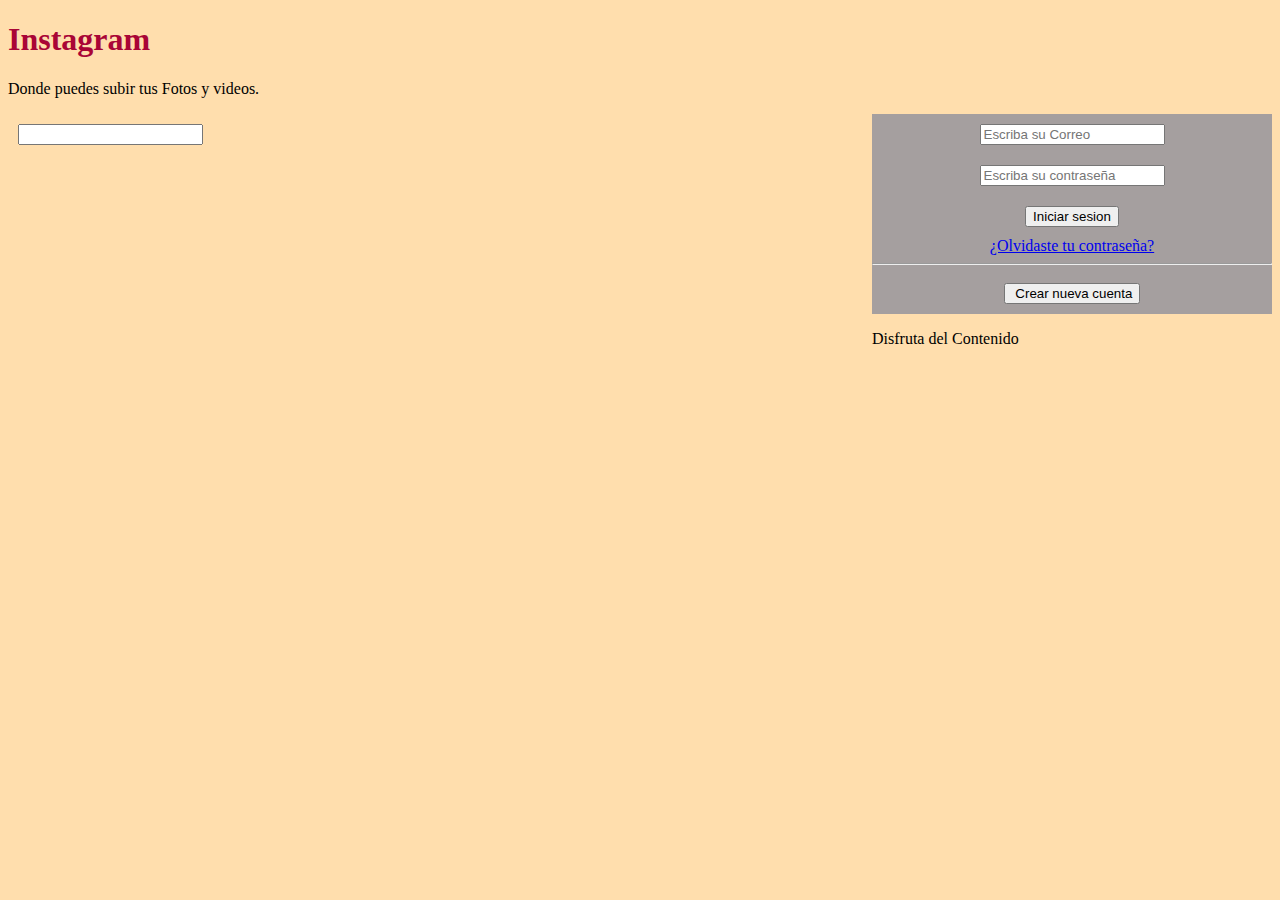
<file: index.html>
<!DOCTYPE html>
<html lang="en">
<head>
    <meta charset="UTF-8">
    <meta http-equiv="X-UA-Compatible" content="IE=edge">
    <meta name="viewport" content="width=device-width, initial-scale=1.0">
    <title>facepad</title>
<link rel="stylesheet" href="style.css">
</head>
<body>
    <h1>Instagram</h1>
    <p>Donde puedes subir tus Fotos y videos.</p>
    <aside>
        <div class="correo">
        <center>
            <label for="" ></label>
            <input type="text" placeholder="Escriba su Correo"> 
        </center>
        </div>
        <div class="contraseña">
           <center>
               <input type="password" placeholder="Escriba su contraseña">
               </center>
            </div>

        <label for=""></label>
        <div class="iniciar">
            <center>
                <label for=""></label>
                <input type="button" value="Iniciar sesion" >

            </center>
        </div>
        <center>

            <div class=" link">
                <a href="#">¿Olvidaste tu contraseña?</a>
            </div>
        </center>
        <hr> 
        <center>

            <div class="cuentanueva">
                <label for=""></label>
                <input type="button" value=" Crear nueva cuenta" >
            </div>
        </center>
        
        <p>Disfruta del Contenido</p>
    </aside>
    <div class="contenido">
        <footer>
        </footer>
    </div>
    
    <label for=""></label>
    <input type="text" id="" name="Nombre">
</body>
</html>
</file>
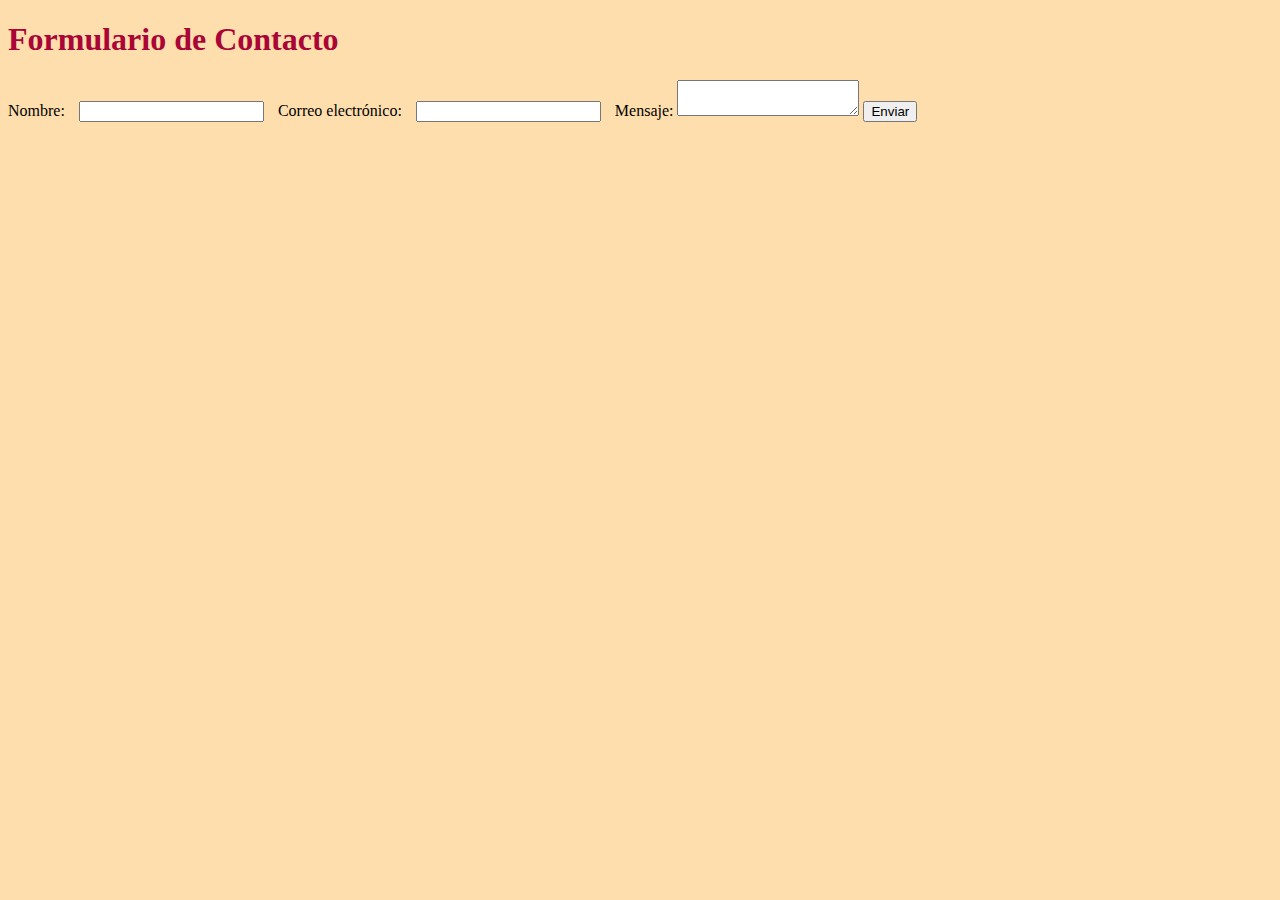
<file: form.html>
<!DOCTYPE html>
<html>
  <head>
    <meta charset="UTF-8">
    <title>Formulario Sencillo</title>
    <link rel="stylesheet" href="style.css">
  </head>
  <body>
    <h1>Formulario de Contacto</h1>
    <form>
      <label for="nombre">Nombre:</label>
      <input type="text" id="nombre" name="nombre" required>

      <label for="correo">Correo electrónico:</label>
      <input type="email" id="correo" name="correo" required>

      <label for="mensaje">Mensaje:</label>
      <textarea id="mensaje" name="mensaje" required></textarea>

      <button type="submit">Enviar</button>
    </form>
  </body>
</html>
</file>
<file: style.css>
body { 
       background-color: navajowhite;

  }

  h1 { 
      color: rgb(169, 5, 54);

  }
  h1:hover { 
    color: rgb(5, 60, 169);

}
  aside { 
    display: block;
    background-color: rgb(165, 159, 159);
    width: 400px ;
    height: 200px ;
    display: inline-block;
    position: relative;
    float: right;
  }

input {
  margin: 10px;
}


.contenido {

  float: right;
  position: relative;
  margin-top: 200px;
  margin-left: 200px;

}
</file>
